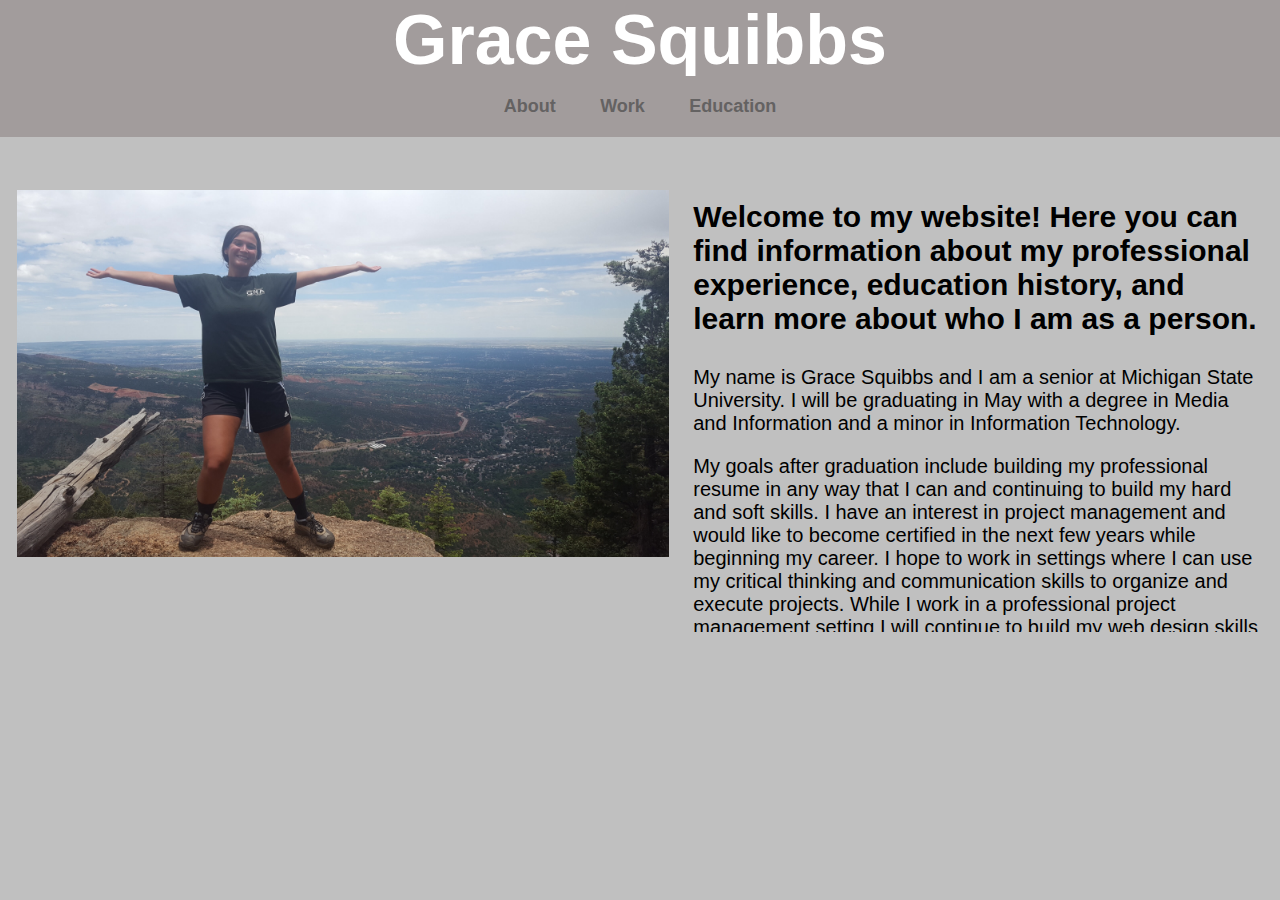
<file: index.html>
<!DOCTYPE html>
<html lang="en">
<head>
  <meta charset="utf-8">
  <title>My Website</title>
  <meta name="viewport" content="width=device-width, initial-scale=1">
  <link rel="stylesheet" href="style.css">
</head>

<body>
  <header>Grace Squibbs</header>
  <nav>
    <ul>
      <li><a href="index.html">About</a></li>
      <li><a href="work.html">Work</a></li>
      <li><a href="education.html">Education</a></li>
    </ul>
  </nav>
  <div class="grid">
    <div class="grid-row">
      <div class="grid-item" id="picture"><img src="hikingpic.jpeg" alt="Photo of Me" id="mypic"/></div>
      <div class="grid-item" id="aboutme">
        <p class="welcome">Welcome to my website! Here you can find information about my professional experience, education history, and learn more about who I am as a person.</p>
        <p class="introduction"> My name is Grace Squibbs and I am a senior at Michigan State University. I will be graduating in May with a degree in Media and Information and a minor in Information Technology.</p>
        <p class="introduction">My goals after graduation include building my professional resume in any way that I can and continuing to build my hard and soft skills. I have an interest in project management and would like to become certified in the next few years while beginning my career. I hope to work in settings where I can use my critical thinking and communication skills to organize and execute projects. While I work in a professional project management setting I will continue to build my web design skills so that I can keep myself open to that industry.</p>
        <p class="introduction">In my free time I enjoy being active and going on adventures. I like to be outside and enjoy going on hikes and seeing beautiful sites that mother nature has to offer. I also enjoy eating good food with my friends, whether that be trying new recipes at home or finding local hidden gems to try. All around, I am an outgoing person who has a yearning for adventure. I like to be pushed outside of my comfort zone and to be exposed to new things and new points of view.</p>
      </div>
    </div>
  </div>
</body>
</html>
</file>
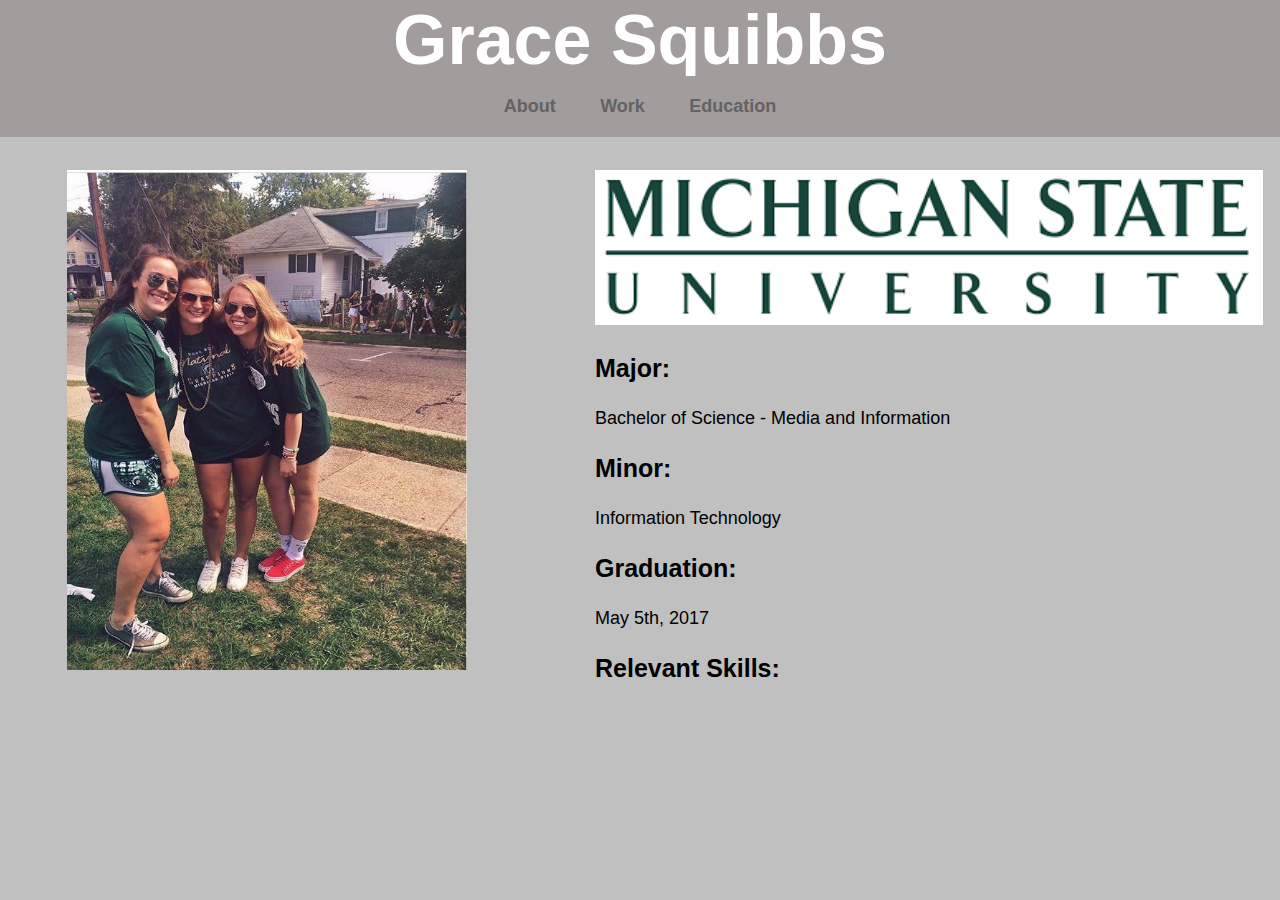
<file: education.html>
<!DOCTYPE html>
<html>
<head>
  <meta charset="utf-8">
  <title>Education</title>
  <meta name="viewport" content="width=device-width, initial-scale=1">
  <link rel="stylesheet" href="style.css">
</head>

<body>
  <header>Grace Squibbs</header>
  <nav>
    <ul>
      <li><a href="index.html">About</a></li>
      <li><a href="work.html">Work</a></li>
      <li><a href="education.html">Education</a></li>
    </ul>
  </nav>

  <div class="grid">
    <div class="grid-row">
      <div class="grid-item" id="MSUpic"><img src="MSU.jpeg" alt="Tailgating" id="tailgate"/></div>
      <div class="grid-item" id="educationInfo">
        <img src="msulogo.png" alt="Michigan State University" id="logo">
        <p class="topic">Major:</p>
        <p class="schoolinfo">Bachelor of Science - Media and Information</p>
        <p class="topic">Minor:</p>
        <p class="schoolinfo">Information Technology</p>
        <p class="topic">Graduation:</p>
        <p class="schoolinfo">May 5th, 2017</p>
        <p class="topic">Relevant Skills:</p>
        <p class="schoolinfo">HTML, CSS, Adobe Photoshop, Adobe Illustrator, Adobe InDesign, Adobe Dreamweaver, Microsoft Visual Studio, GitHub, Javascript.</p>
      </div>
    </div>
  </div>
</body>
</html>
</file>
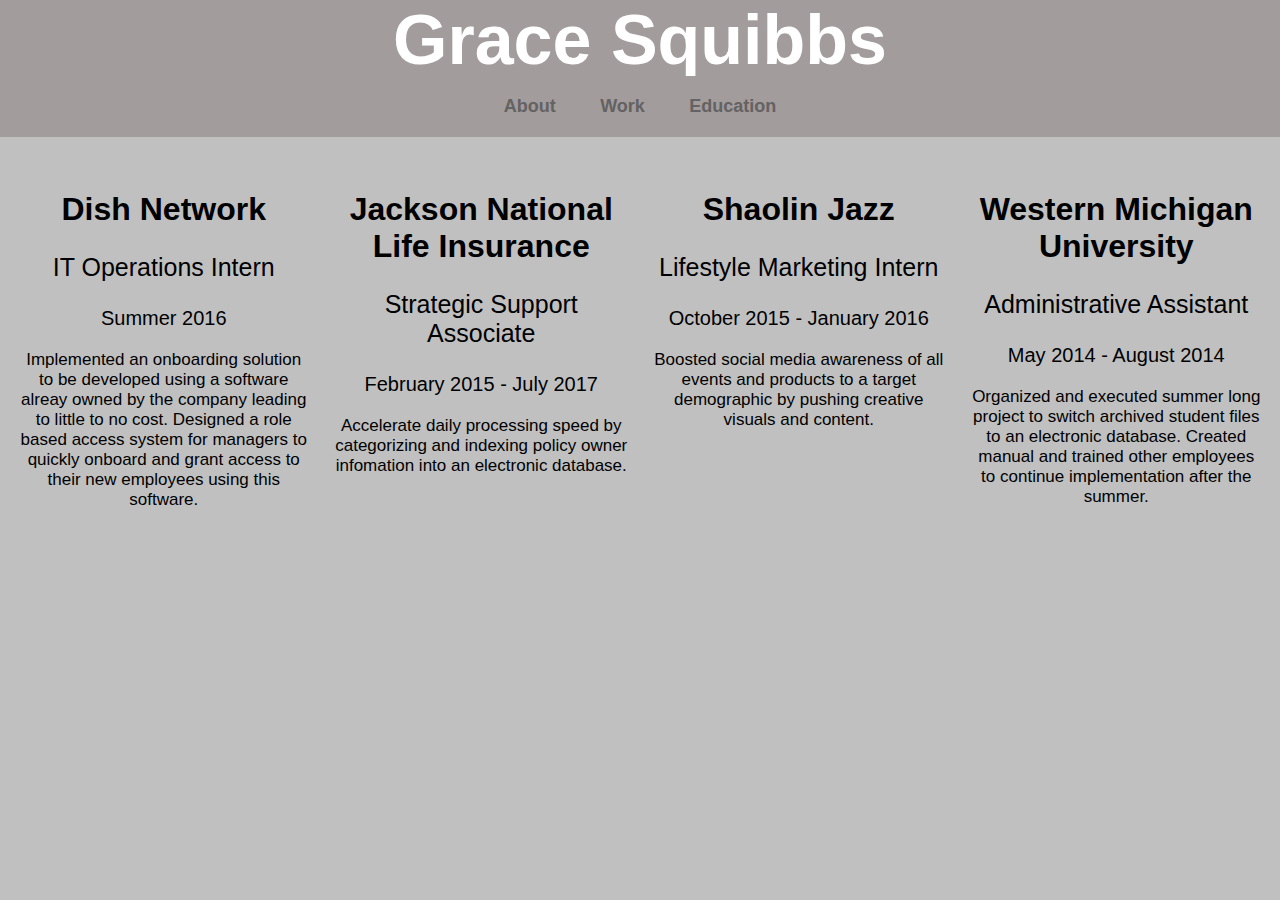
<file: work.html>
<!DOCTYPE html>
<html>
<head>
  <meta charset="utf-8">
  <title>Work History</title>
  <meta name="viewport" content="width=device-width, initial-scale=1">
  <link rel="stylesheet" href="style.css">
</head>

<body>
  <header>Grace Squibbs</header>
  <nav>
    <ul>
      <li><a href="index.html">About</a></li>
      <li><a href="work.html">Work</a></li>
      <li><a href="education.html">Education</a></li>
    </ul>
  </nav>

  <div class="grid">
    <div class="grid-row">
      <div class="work-grid-item" id="dish">
        <h1>Dish Network</h1>
        <p class="description">IT Operations Intern</p>
        <p class="time">Summer 2016</p>
        <p class="specifics">Implemented an onboarding solution to be developed using a software alreay owned by the company leading to little to no cost. Designed a role based access system for managers to quickly onboard and grant access to their new employees using this software.</p>
      </div>
      <div class="work-grid-item" id="jackson">
        <h1>Jackson National Life Insurance</h1>
        <p class="description">Strategic Support Associate</p>
        <p class="time">February 2015 - July 2017</p>
        <p class="specifics">Accelerate daily processing speed by categorizing and indexing policy owner infomation into an electronic database.</p>
      </div>
      <div class="work-grid-item" id="shaolin">
        <h1>Shaolin Jazz</h1>
        <p class="description">Lifestyle Marketing Intern</p>
        <p class="time">October 2015 - January 2016</p>
        <p class="specifics">Boosted social media awareness of all events and products to a target demographic by pushing creative visuals and content.</p>
      </div>
      <div class="work-grid-item" id="WMU">
        <h1>Western Michigan University</h1>
        <p class="description">Administrative Assistant</p>
        <p class="time">May 2014 - August 2014</p>
        <p class="specifics">Organized and executed summer long project to switch archived student files to an electronic database. Created manual and trained other employees to continue implementation after the summer.</p>
      </div>

    </div>
  </div>
</body>
</html>
</file>
<file: style.css>
body {
  display: flex;
  flex-direction: column;
  background: #c0c0c0;
  margin: 0;
  padding: 0;
  font-family: "Arial", sans-serif;
}

header {
  flex: 0 0 100%;
  color: white;
  font-size: 70px;
  font-weight: bolder;
  background-color: #a29c9c;
  margin: 0;
  margin-bottom: -20px;
  text-align: center;
}

nav li {
  margin-bottom: 0;
  text-align: center;
  font-weight: bold;
  font-size: 18px;
  flex-grow: 1;
  flex-shrink: 1;
  padding: 20px;
  flex-basis: 100%;
  background-image: linear-gradient(to bottom, transparent 50%, #808080 50%, #85a4a7 95%);
  background-size: 100% 200%;
  background-position: top center;
  display: inline-block;
  text-decoration: none;
  transition: all 0.25s ease-in-out;
}

nav li a {
  text-decoration: none;
  color: #646262;
}

nav li a:hover {
  text-decoration: none;
  color: white;
}

nav li:hover {
  background-position: bottom center;
  color: white;
}

nav ul {
  background-color: #a29c9c;
  text-align: center;
  display: block;
  list-style-type: none;
  padding: 0;
  height: 100%;
}

.description {
  font-size: 25px;
}

.time {
  font-size: 20px;
}

.specifics {
  font-size: 17px;
}

.welcome {
  font-size: 30px;
  font-weight: bold;
}

.introduction {
  font-size: 20px;
}

.topic {
  font-size: 25px;
  font-weight: bold;
}

.schoolinfo {
  font-size: 18px;
}

.grid {
  margin: 5px;
}

.grid-row {
  display: flex;
  flex-wrap: wrap;
  justify-content: center;
}

.grid-item {
  flex: 1;
  padding: 12px;
  flex-basis: 240px;
}

.work-grid-item {
  flex: 1;
  padding: 12px;
  flex-basis: 240px;
  text-align: center;
}

#mypic {
  height: auto;
  width: 100%;
  max-height: 450px;
  max-width: 700px;
}

#logo {
  height: auto;
  width: 100%;
}

#tailgate {
  height: auto;
  width: 100%;
  max-height: 500px;
  max-width: 400px;
}

#picture {
  flex-grow: 1.25;
  margin-top: 20px;
}

#aboutme {
  flex-grow: 1;
  overflow-y: scroll;
  height: 450px;
}

#MSUpic {
  flex-grow: 1;
  margin-left: 50px;
  margin-right: 50px;
  height: auto;
  width: auto;
}

#educationInfo {
  flex-grow: 2;
  overflow-y: scroll;
  height: 500px;
}
</file>
